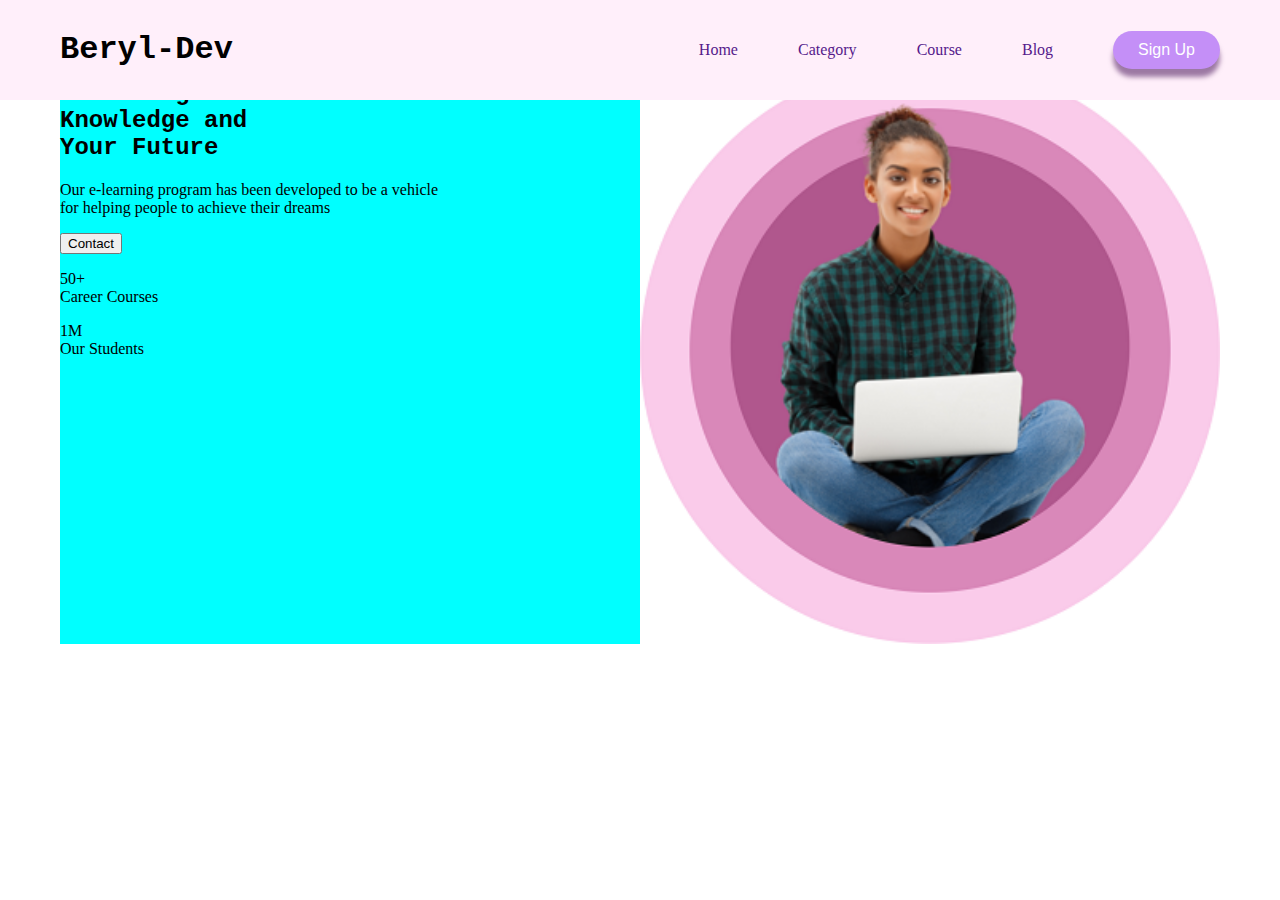
<file: Using_MQ/index.html>
<!DOCTYPE html>
<html lang="en">
<head>
    <meta charset="UTF-8">
    <meta name="viewport" content="width=device-width, initial-scale=1.0">
    <title>forum</title>
    <link rel="stylesheet" href="style/styles.css">
</head>
<body>
    
    <!-- main elements wrapper -->
    <div  id="parent">

        <!-- nav bar -->
        <section class="nav-section">
            <nav class="nav-bar">
                <div>
                    <h1 class="logo">Beryl-Dev</h1>
                </div>
                <div id="stages">
                    <p class="nav-paragraph"><a href="">Home</a></p>
                    <p class="nav-paragraph"><a href="">Category</a></p>
                    <p class="nav-paragraph"><a href="">Course</a></p>
                    <p class="nav-paragraph"><a href="">Blog</a></p>
                    <button class="nav_button">Sign Up</button>
                </div>
            </nav>
        </section>


        <!-- Investing in knowledge and the girls picture -->
        <section class="white-section">
            <div class="text-content">
                <div class="investing-con">
                    <h2>Investing in <br> Knowledge and <br> <span class="future">Your Future</span></h2>
                    <p class="e-learning">Our e-learning program has been developed to be a vehicle <br> for helping people to achieve their dreams</p>
                </div>
           
                <div class="career">
                    <button class="contact_button">Contact</button>
                    <p class="figure"><span class="nums">50+</span><br><span class="courses">Career Courses</span></p>
                    <p class="figure"><span class="nums">1M</span><br><span class="student">Our Students</span></p>
                </div>
                
            </div>

            <div class="image-flex">
                <img src="images/minimized.png" class="sidepic">
            </div>
        </section>



        

        





    </div>







</body>
</html>
</file>
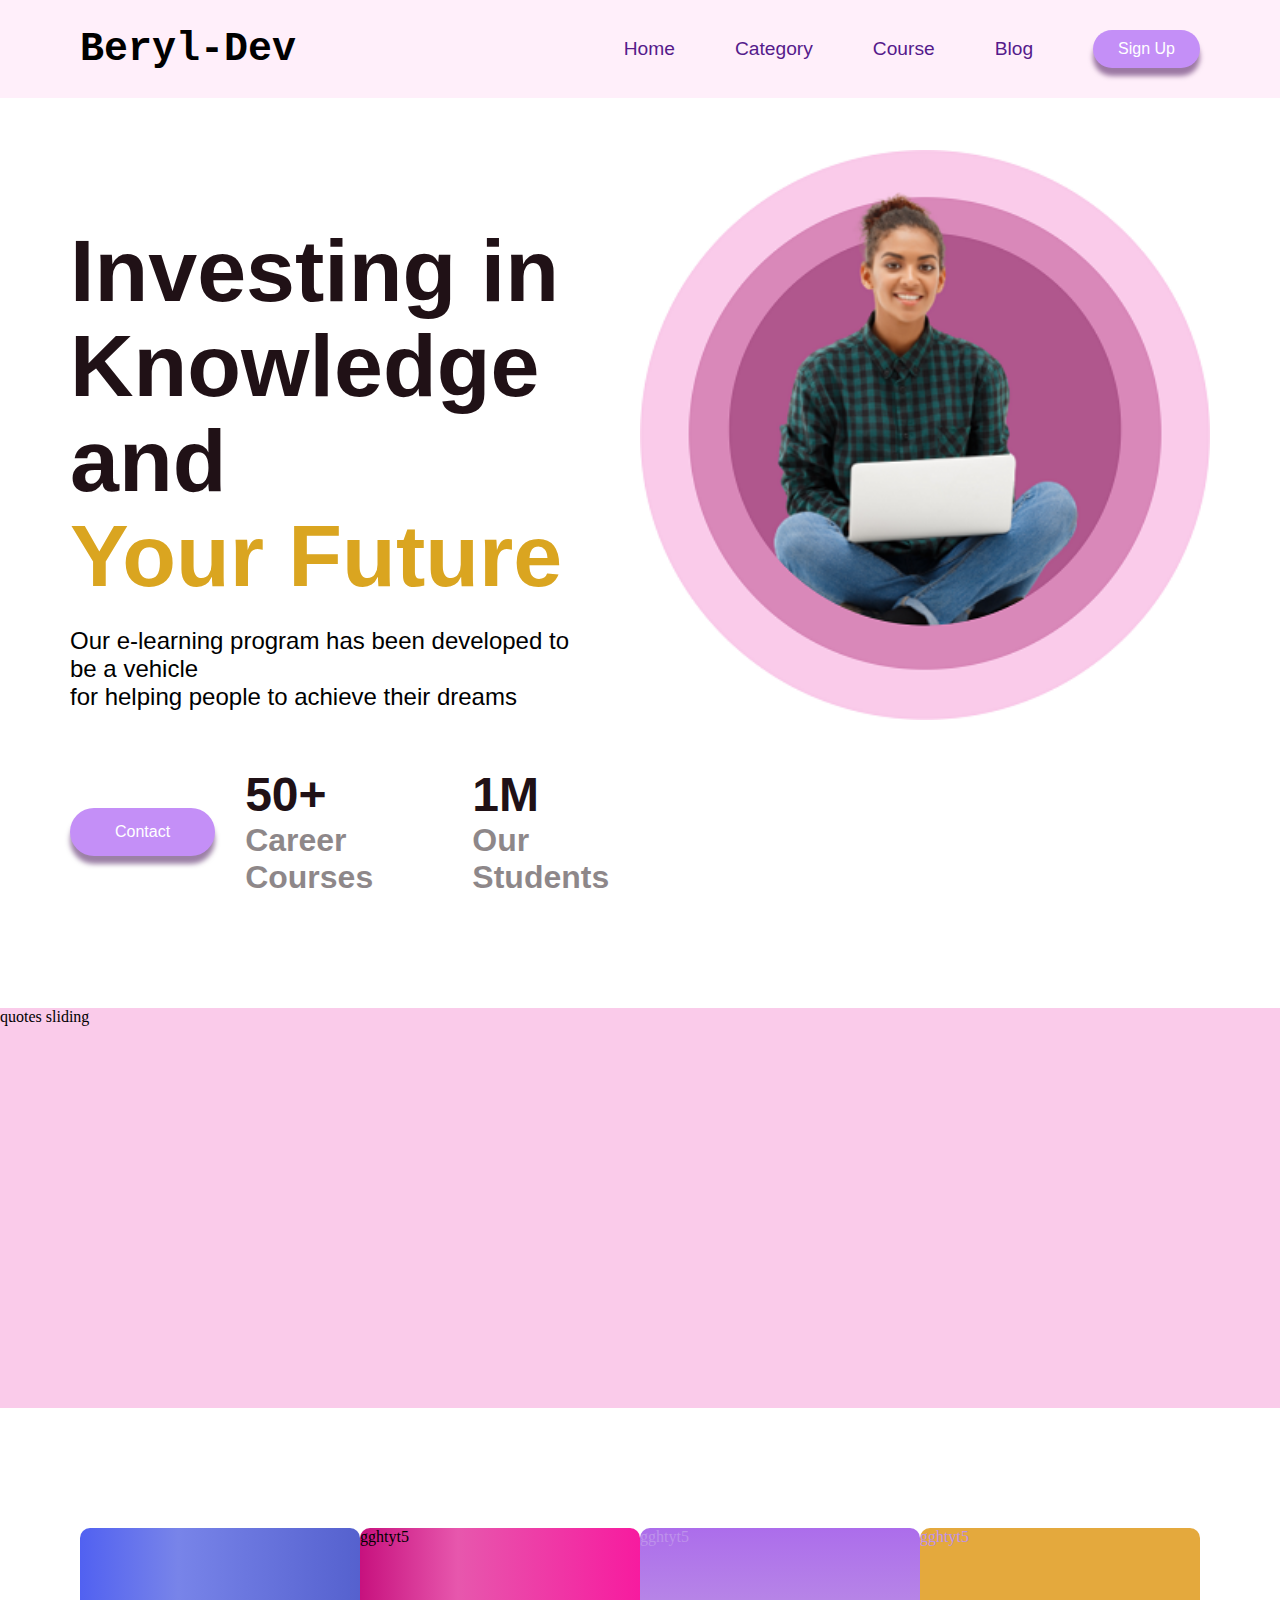
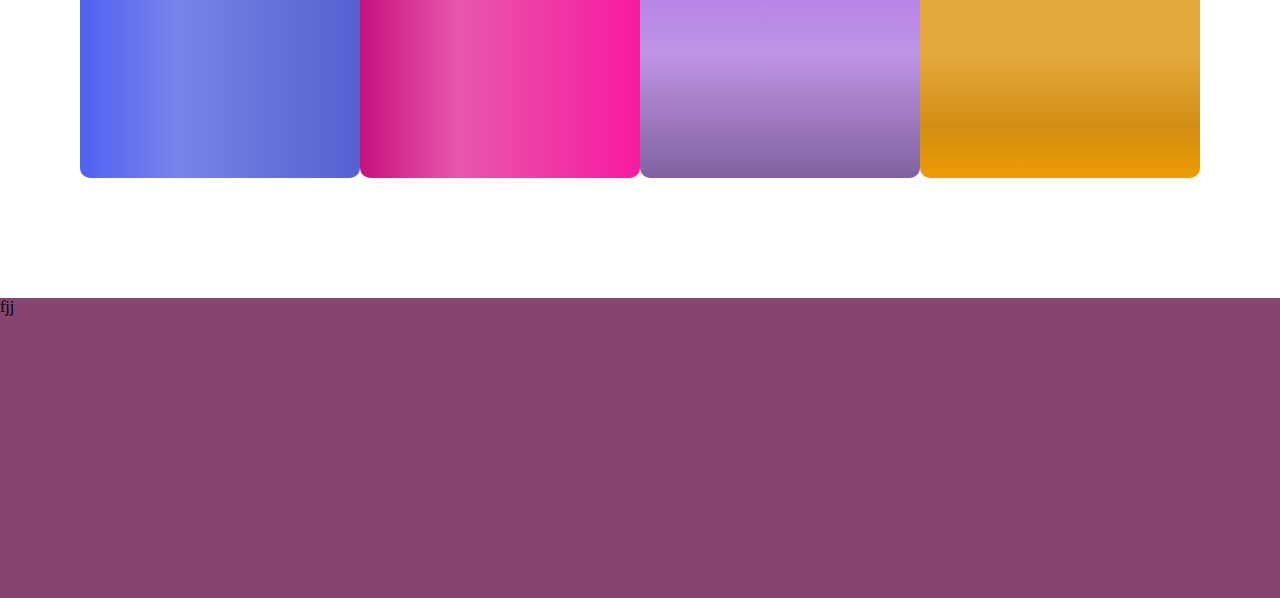
<file: without_media_query/index.html>
<!DOCTYPE html>
<html lang="en">
<head>
    <meta charset="UTF-8">
    <meta name="viewport" content="width=device-width, initial-scale=1.0">
    <title>Document</title>
    <link rel="stylesheet" href="styles/header.css">
    <link rel="stylesheet" href="styles/main.css">
    <link rel="stylesheet" href="styles/latter.css">
</head>
<body>
    <div id="parent">
        <div id="main">
        
        <!-- my first page -->
            <div class="background-col1">
                <section class="head">
                    <nav class="nav">
                        <div>
                            <h1 class="logo">Beryl-Dev</h1>
                        </div>
                        <div id="stages">
                            <p><a href="">Home</a></p>
                            <p><a href="">Category</a></p>
                            <p><a href="">Course</a></p>
                            <p><a href="">Blog</a></p>
                            <button class="head_button">Sign Up</button>
                        </div>
                    </nav>
                </section>
                
                
                <section class="center">
                    <div class="flex1">
                        <div>
                            <h2>Investing in <br> Knowledge and <br> <span class="future">Your Future</span></h2>
                            <p class="e-learning">Our e-learning program has been developed to be a vehicle <br> for helping people to achieve their dreams</p>
                        </div>
                   
                        <div class="career">
                            <button class="contact_button">Contact</button>
                            <p class="figure"><span class="nums">50+</span><br><span class="courses">Career Courses</span></p>
                            <p class="figure"><span class="nums">1M</span><br><span class="student">Our Students</span></p>
                        </div>
                        
                    </div>
    
    
                    <div class="flex2">
                        <img src="images/minimized.png" class="sidepic">
                    </div>
                </section>

            </div>
           
        </div>

        <!-- second section -->
        <div>

            <section class="background-col2">
                quotes sliding
            </section>
        </div>

            <!-- third page -->
            <div class="background-col3">
                <section class="gradient_divs">
                    <div class="yellow"></div>
                    <div class="golden_yellow">gghtyt5</div>
                    <div class="purple">gghtyt5</div>
                    <div class="orange">gghtyt5</div>
                </section>

            </div>
           



        <div>
            <footer class="footer">fjj</footer>
        </div>
     
    </div>

   
</body>
</html>
</file>
<file: Using_MQ/style/styles.css>
body{
  
    margin: 0;
    box-sizing: border-box;

}

body #parent{
    background-color: rgb(227, 227, 255);
    margin: 60px ;
    /* width: 90%;
    margin: auto; */
    position: relative;
}

h1,h2{
    font-family: 'Courier New', Courier, monospace;
}


/* Sections */
.nav-section{
    position: fixed;
    top: 0;
    left: 0;
    margin: auto;
    width: 100%;
    background-color:#ffeffa;
    z-index: 1;
}





/* nav bar */

.nav-bar{
    display: flex;
    justify-content: space-between;
    align-items: center;
    margin: 0px 60px 0px 60px;
    padding: 10px 0;
    /* min-height: 0px; */

}

.nav-bar #stages{
    display: flex;
    align-items: center;
    box-sizing: border-box;
    flex-wrap: wrap;
}

#stages a{
    text-decoration: none;
}

#stages a:hover{
    color:goldenrod ;
}

.nav-paragraph{
    margin-right: 60px;
}

.nav_button{
    padding: 10px 25px;
    border-radius: 25px;
    background-color: rgb(196, 143, 247);
    border: none;
    color: white;
    box-shadow: #c48ff7;
    cursor: pointer;
    transition:  1s linear;
    box-shadow: 0px 8px 5px  rgba(58, 3, 78, 0.5);
    font-size: 1rem;
    font-weight: 600px;
    font-family: sans-serif;
    
}

.nav_button:hover{
    background-color: blueviolet;
}



/* Navigation Bar media query */
@media screen and (max-width: 730px){

    .nav-section{
        text-align: center;
     
    }
    
    .nav-bar{
        flex-direction: column;
    }
    
    .nav-section .stages{
        flex-direction: column;
        text-align: center;
    }
    }
    


/* the next section which is the white sction with female pictures */

.white-section{
    display: flex;
    justify-content: space-between;
    flex-direction: row;
    
   
}

.white-section .text-content{
    flex: 1;
    box-sizing: border-box;
    width: 100%;
    background-color: aqua;
    
}

.white-section .image-flex{
    flex: 1;
    box-sizing: border-box;
    width: 100%;
    background-color: orange;
    
}

.image-flex .sidepic{
    max-width: 100%;
    width: 100%;
    height: 100%;
}


@media screen and (max-width: 567px)  {
    .white-section{
        flex-flow: row wrap;
    }

    h2{
        color: red;
    }

    .white-section .text-content{
        display: block;
        order: 2;
        min-width: 50px;
      
    }

    .white-section .image-flex{
        display: block;
        order: 1;
        width: 100%;
        min-width: 400px;
        min-height: 400px;
       
    }

}
</file>
<file: without_media_query/styles/header.css>
body{
    
    margin-top: -300px;
    box-sizing: border-box;

}


#parent{
        margin-top: -50px;
        position: relative;
        
    
}

#main{
 
    margin: 50px;

  
  
}



.head{
    position: fixed;
    top: 0;
    left: 0;
    margin: auto;
    width: 100%;
    background-color:#ffeffa;
    z-index: 1;

}

.nav{
    display: flex;
    justify-content: space-between;
    align-items: center;
    margin: 10px 80px;
    height: 78px;
    
}

#stages{
    display: flex;
    align-items: center;
    box-sizing: border-box;
}

#stages p a{
    text-decoration: none;
}


p{
    margin-right: 60px;
}

.head_button{
    padding: 10px 25px;
    border-radius: 25px;
    background-color: rgb(196, 143, 247);
    border: none;
    color: white;
    box-shadow: #c48ff7;
    cursor: pointer;
    transition:  1s linear;
    box-shadow: 0px 8px 5px  rgba(58, 3, 78, 0.5);
    font-size: 1rem;
    font-weight: 600px;
    font-family: sans-serif;
    
}

button:hover{
    background-color: blueviolet;
}
</file>
<file: without_media_query/styles/main.css>
h5{
    color: rgb(176, 87, 141);
    color: #D988B9;
    color: #FACBEA;
    color: #FFE4D6
}

body{
    
    margin: 0;

}



#parent{
    margin-top: -50px;
    position: relative;

}

#main{

    margin: 50px;



}
.logo{
    font-size: 40px;
    font-family: 'Courier New', Courier, monospace;
}



p{
    font-family: 'Segoe UI', Tahoma, Geneva, Verdana, sans-serif;
    font-size: 1.2rem;
}


.future{
    color: goldenrod;
}

h2{
    /* width: 31.25rem; */
    font-family: 'Segoe UI', Tahoma, Geneva, Verdana, sans-serif;
    font-size: 5.5rem;
    line-height: 95px;
    margin-bottom: 1.5rem;
    color: rgb(32, 17, 22);

}

.e-learning{
    font-size: 1.5rem;
    font-family: 'Segoe UI', Tahoma, Geneva, Verdana, sans-serif;
    
}


.center{
    display: flex;
    justify-content: space-between;
    margin: 200px 20px 80px 20px;
    flex-wrap: wrap;
    
}

.flex1 {
    flex: 1;
}


.flex2{ 
   
    flex: 1;
    box-sizing: border-box;
    width: 100%;
}

.sidepic{
    width:100%;
   
}


.career{
    display: flex;
    gap: 30px;
    align-items: center;
    margin-top: 1.5rem;
}

.figure{
 
    font-size: 2rem;
    font-weight: bold;
    color: rgb(32, 17, 22);
    margin-right: 0;
}

.courses , .student{
    opacity: 0.5;
}

.nums{
    font-size: 3rem;
    
}

.contact_button{
    
        padding: 15px 45px;
        border-radius: 25px;
        background-color: rgb(196, 143, 247);
        border: none;
        color: white;
        box-shadow: rgb(196, 143, 247);
        cursor: pointer;
        transition:  1s linear;
        box-shadow: 0px 8px 5px  rgba(58, 3, 78, 0.5);
        font-size: 1rem;
        font-weight: 600px;
        font-family: sans-serif;
    }
    
.contact_button:active{
    transform: translateY(8px);
    box-shadow: none;
}
</file>
<file: without_media_query/styles/latter.css>
body{
    
    margin: 0;

}




#parent{
    margin-top: -50px;
    position: relative;
    

}

#main{

    margin: 50px;


}


.logo{
    font-size: 40px;
    font-family: 'Courier New', Courier, monospace;
}

.background-col2{
    background-color: #FACBEA;
    height: 400px;
    margin-bottom: 120px;
   
}


.gradient_divs{
        display: flex;
        /* gap: 10px; */
        justify-content: space-between;
        margin-bottom: 120px;
     
        margin-right: 80px;
        margin-left: 80px;
        /* border-style: groove; */
}

.yellow{

    width: 300px;
    height: 250px;
    background-image: linear-gradient(90deg,#5161f1 0%, #7884e9 35%,#5561ce 100%);
    border-radius: 10px;
}


.golden_yellow{
    background-color: #f71b9f;
    width: 300px;
    height: 250px;
    background-image: linear-gradient(90deg,  #c7117e 0%, #e757ad 35%, #f71b9f 100%);
    border-radius: 10px;
}

.purple{
    color: #be92eb;
    width: 300px;
    height: 250px;
    background-image: linear-gradient(180deg,    #ac6deb 0%, #be95e4 50%, #80629e 100%);
    border-radius: 10px;
}


.orange{
    color: #be92eb;
    width: 300px;
    height: 250px;
    background-image: linear-gradient(180deg, rgb(228, 169, 61) 50%, rgb(209, 142, 18) 80%, rgb(238, 156, 4) 100%);
    border-radius: 10px;
}


.footer{
    background-color: #864470;
    height: 300px;
    /* position: -webkit-sticky;
    position: sticky;

    bottom: 0;
     */
}
</file>
